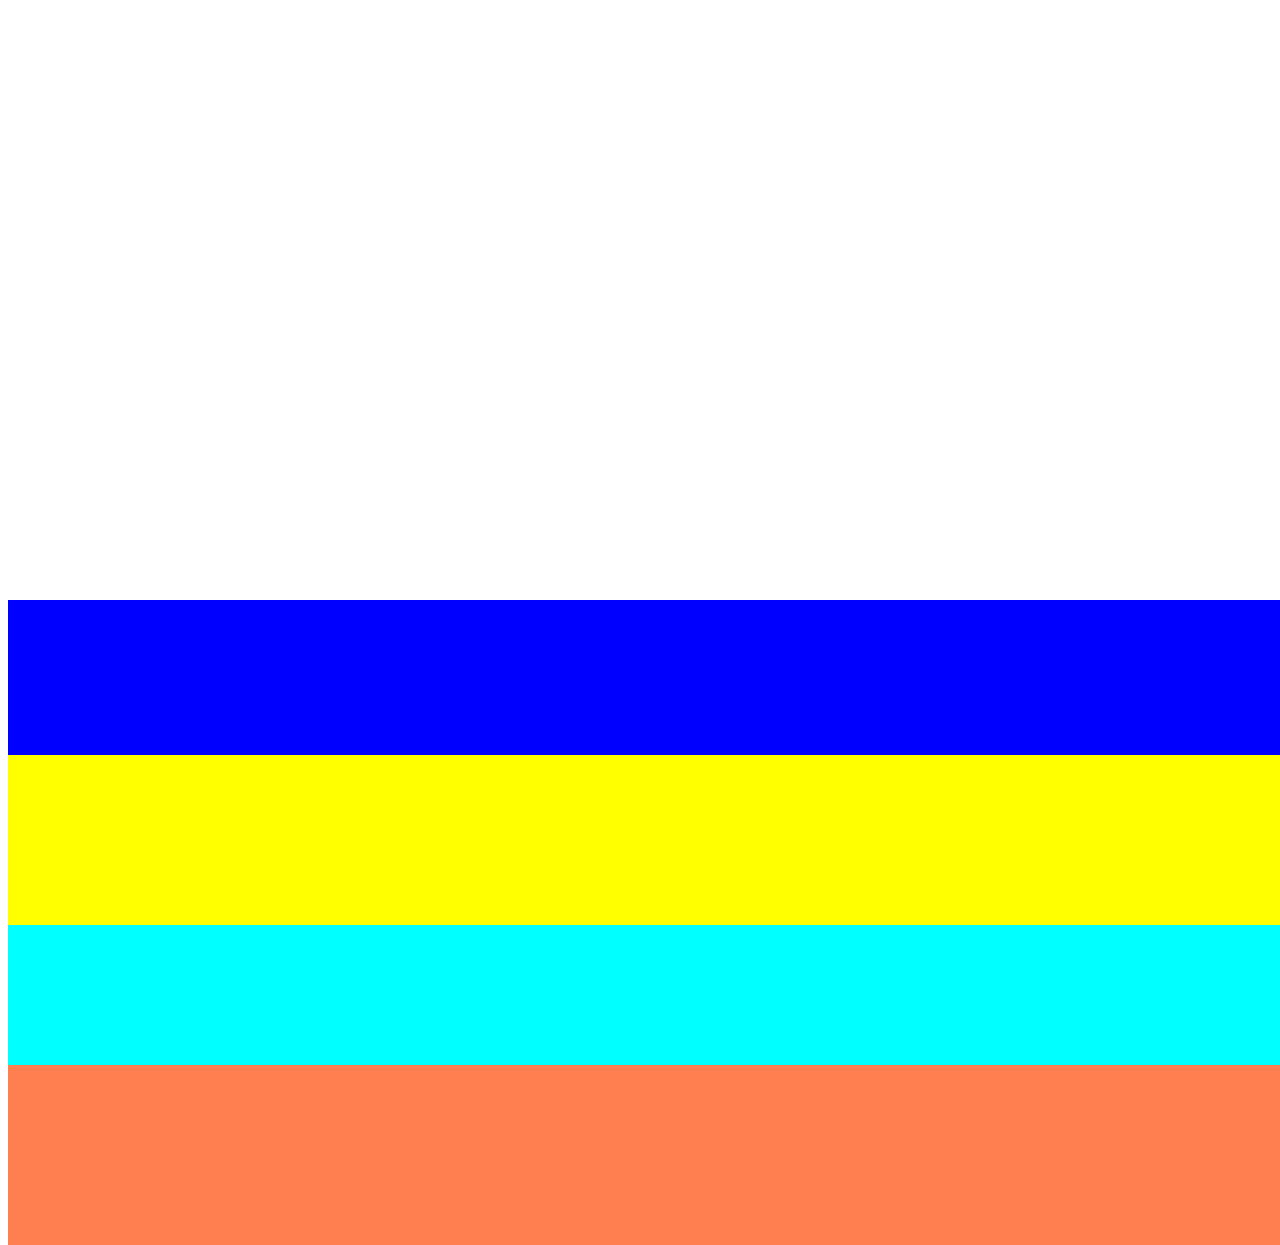
<file: index.html>
<!DOCTYPE html>
<html lang="en">
<head>
    <meta charset="UTF-8">
    <meta name="viewport" content="width=device-width, initial-scale=1.0">
    <link href="./styles/style.css" rel="stylesheet">
    <title> HTML & CSS</title>
</head>
<body>
    <div id="caixa-mae">
        <div id="caixa-filha1"></div>
        <div id="caixa-filha2"></div>
        <div id="caixa-filha3"></div>
    </div>
</body>
</html>
</file>
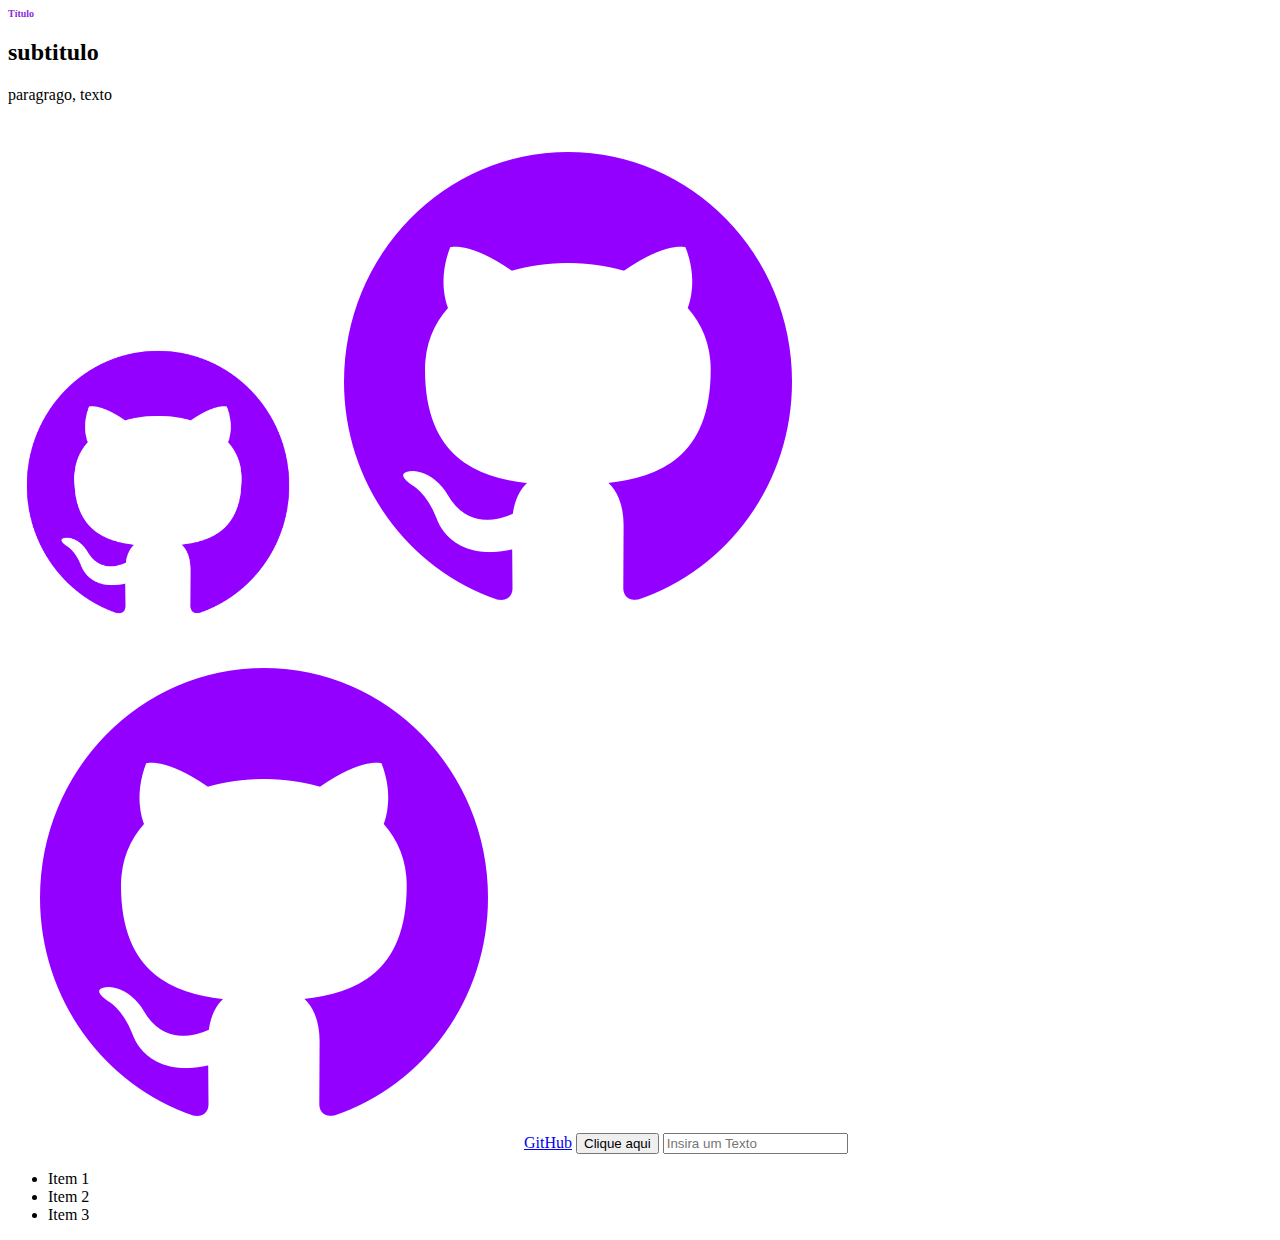
<file: introducao/index.html>
<!DOCTYPE html>
<html lang="en">
<head>
    <meta charset="UTF-8">
    <meta name="viewport" content="width=device-width, initial-scale=1.0">
    <link href="./styles/style.css" rel="stylesheet">
    <title> HTML & CSS</title>
</head>
<body>
    <div>
        <h1 id="principal">Título</h1>
        <h2>subtitulo</h2>
        <p>paragrago, texto</p>
    </div>
    <img src="./assets/Images/github.png" id="foto-principal">
    <img src="./assets/Images/github.png" class="fotos-Links"> 
    <img src="./assets/Images/github.png" class="fotos-Links">

    <a href="https://github.com/DudaWendelMaia">GitHub</a>
    <button>Clique aqui</button>
    <input type="text" placeholder="Insira um Texto">
    <ul>
        <li>Item 1</li>
        <li>Item 2</li>
        <li>Item 3</li>
    </ul>

</body>
</html>
</file>
<file: styles/style.css>
body {
    background-image: url(https://megafrases.com.br/wp-content/uploads/2023/06/1-wallpaper-minimalist-desktop-pc-notebook-4k-full-hd.jpg);
    background-size: cover;
    background-repeat: no-repeat;
}

#caixa-mae {
    width: 2000px;
    height: 600px;
    background-color: blue;
    display: flex;
    flex-direction:column-reverse;
    justify-content: space-around;
    margin-top: 600px;
}

#caixa-filha1 {
    width: 100%;
    height: 30%;
    background-color: coral;
    margin-bottom: -200px;
}

#caixa-filha2 {
    width: 100%;
    height: 30%;
    background-color:aqua;
    margin-bottom: -350px;
}

#caixa-filha3 {
    width: 100%;
    height: 30%;
    background-color:yellow;
    margin-bottom: -320px;
}
</file>
<file: introducao/styles/style.css>
h1{
    color: blue;
}

#principal{
    color: blueviolet;
    font-size: 10px;
}

#foto-principal {
    width: 300px;
}
</file>
